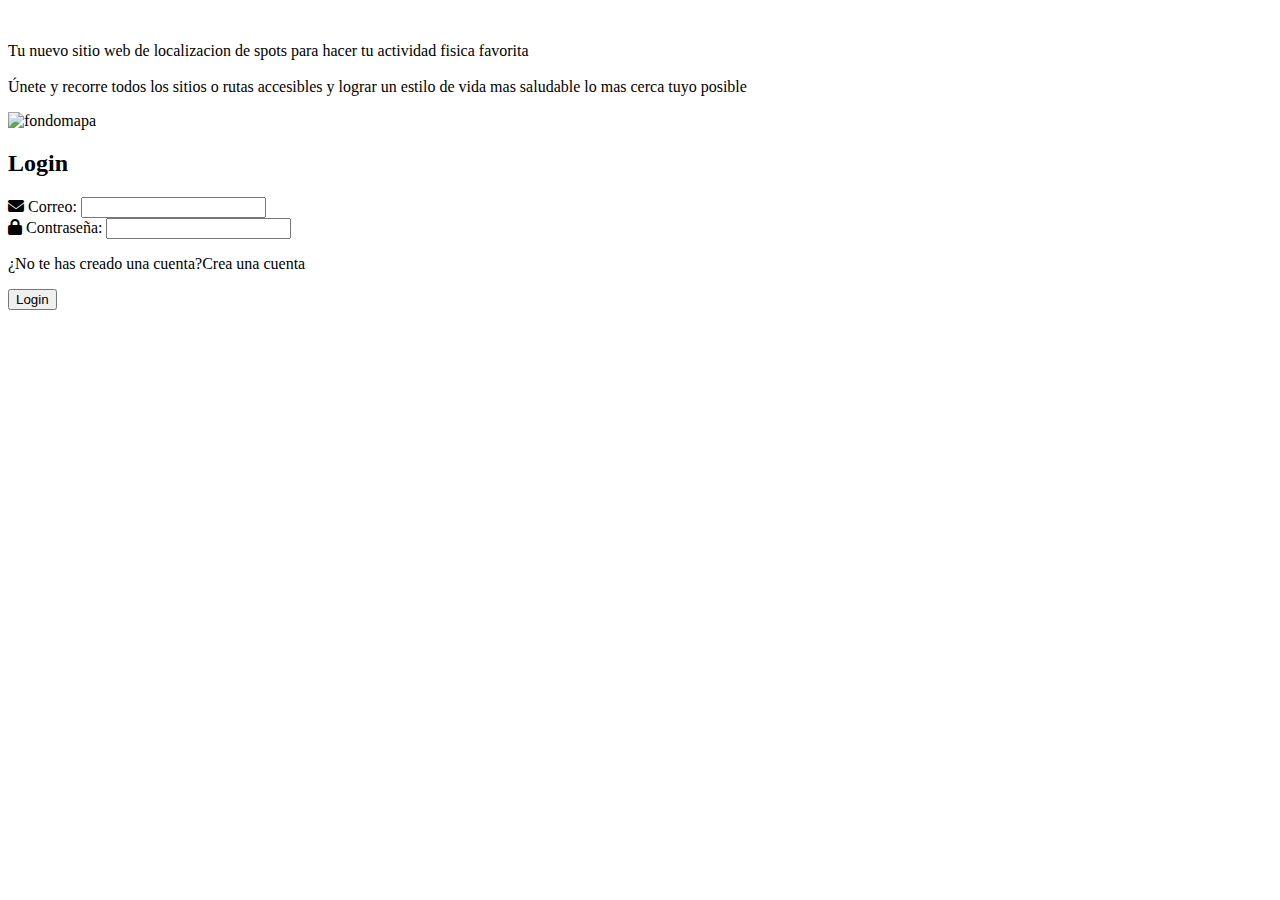
<file: target/classes/templates/login.html>
<!DOCTYPE html>
<html>
<head>
<meta charset="UTF-8">
<link rel="stylesheet" th:href="@{/css/StyleLR.css}">
<link rel="stylesheet" href="https://cdnjs.cloudflare.com/ajax/libs/font-awesome/6.7.2/css/all.min.css" integrity="sha512-Evv84Mr4kqVGRNSgIGL/F/aIDqQb7xQ2vcrdIwxfjThSH8CSR7PBEakCr51Ck+w+/U6swU2Im1vVX0SVk9ABhg==" crossorigin="anonymous" referrerpolicy="no-referrer" />
<title>Iniciar Sesión</title>
</head>
<body class="body">
	<div class="presentacion">
    </div>
	<div class="grupo36">

        <img class="puntito" th:src="@{/img/Blanco_y_Simple_Negocio_de_Comida_Sitio_Web_2.png}" />

        <img class="fitzone" th:src="@{/img/4.png}" />

        <p class="parrafo">
          Tu nuevo sitio web de localizacion de spots para hacer tu actividad fisica
          favorita
          <br />
          <br />
          Únete y recorre todos los sitios o rutas accesibles y lograr un estilo de
          vida mas saludable lo mas cerca tuyo posible
          <br />
        </p>
    </div>
	<img  class="fondomapa" th:src="@{/img/Captura de pantalla 2024-12-15 182757.png}" alt="fondomapa">


    <div class="card-login">
        <div class="form iniciacard">
            <h2 class="h2">Login</h2>
                <form th:action="@{/procesa/login}" method="POST" th:object="${loginUsuario}">
        
                    <div class="caja_input">
                        <i class="fa-solid fa-envelope"></i>
                        <label for="email">Correo:</label>
                        <input type="text" id="email" th:field="*{email}"  class="form-control"/>
                        <span th:if="${#fields.hasErrors('email')}" th:errors="*{email}" class="error-text"></span>
                    </div>

                    <div class="caja_input">
                        <i class="fa-solid fa-lock"></i>
                        <label for="clave">Contraseña:</label>
                        <input type="password" id="clave" th:field="*{clave}"  class="form-control"/>
                        <span th:if="${#fields.hasErrors('clave')}" th:errors="*{clave}" class="error-text"></span>
                    </div>

                    <p>¿No te has creado una cuenta?<a th:href="@{/}" class="crearcuenta">Crea una cuenta </a></p>
                    <input type="submit" value="Login" class="login-boton"/>
                </form>
    </div>
    </div>

<script th:src="@{/js/LR.js}"></script>
</body>
</html>
</file>
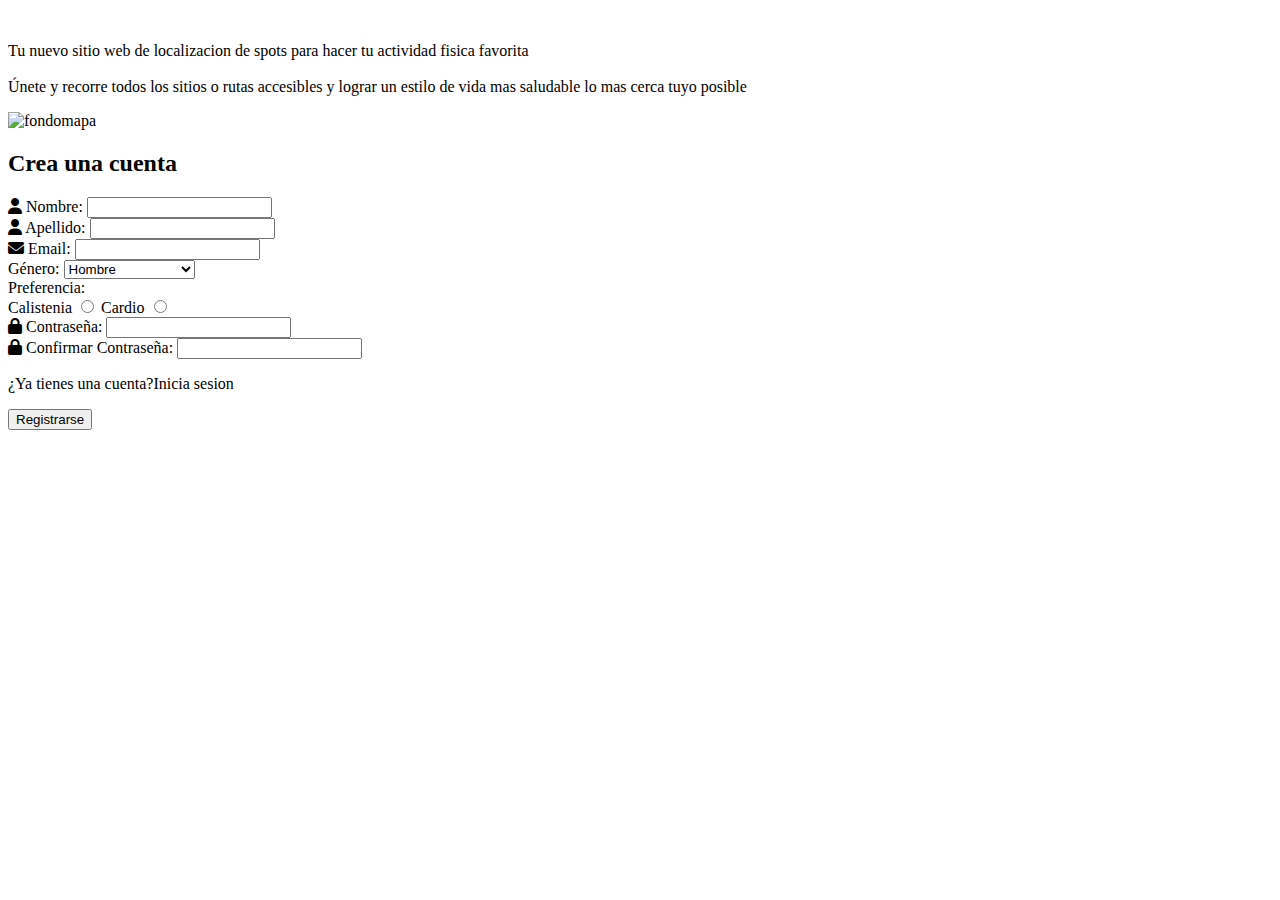
<file: target/classes/templates/registro.html>
<!DOCTYPE html>
<html>
<head>
<meta charset="UTF-8">
<title>Registrarse</title>
<link rel="stylesheet" th:href="@{/css/StyleLR.css}">
<link rel="stylesheet" href="https://cdnjs.cloudflare.com/ajax/libs/font-awesome/6.7.2/css/all.min.css" integrity="sha512-Evv84Mr4kqVGRNSgIGL/F/aIDqQb7xQ2vcrdIwxfjThSH8CSR7PBEakCr51Ck+w+/U6swU2Im1vVX0SVk9ABhg==" crossorigin="anonymous" referrerpolicy="no-referrer" />
</head>
<body>
<body class="body">

	<div class="presentacion">
    </div>
	<div class="grupo36">

        <img class="puntito" th:src="@{/img/Blanco_y_Simple_Negocio_de_Comida_Sitio_Web_2.png}" />

        <img class="fitzone" th:src="@{/img/4.png}" />

        <p class="parrafo">
          Tu nuevo sitio web de localizacion de spots para hacer tu actividad fisica
          favorita
          <br />
          <br />
          Únete y recorre todos los sitios o rutas accesibles y lograr un estilo de
          vida mas saludable lo mas cerca tuyo posible
          <br />
        </p>
    </div>
	<img  class="fondomapa" th:src="@{/img/Captura de pantalla 2024-12-15 182757.png}" alt="fondomapa">

	<div class="card">
		<div  class ="container" >
		  <div class="form registrocard">
		   <h2  class="h2">Crea una cuenta</h2>
	<form th:action="@{/register}" method="POST" th:object="${usuario}">
		
		<div class="caja_input">
		<i class="fa-solid fa-user"></i>
		<label for="nombre">Nombre:</label>
		<input type="text" id="nombre" th:field="*{nombre}" class="form-control"/>
		<span th:if="${#fields.hasErrors('nombre')}" th:errors="*{nombre}" class="error-text"></span>
		</div>

		<div class="caja_input">
		<i class="fa-solid fa-user"></i>
		<label for="apellido">Apellido:</label>
		<input type="text" id="apellido" th:field="*{apellido}" class="form-control"/>
		<span th:if="${#fields.hasErrors('apellido')}" th:errors="*{apellido}" class="error-text"></span>
		</div>

		<div class="caja_input">
		<i class="fa-solid fa-envelope"></i>
		<label for="email">Email:</label>
		<input type="text" id="email" th:field="*{email}" class="form-control"/>
		<span th:if="${#fields.hasErrors('email')}" th:errors="*{email}" class="error-text"></span>
		</div>

		<div class="caja_genero">
		<div class="caja_genero"></div>
		<label for="genero">Género:</label>
		<select id="genero" th:field="*{genero}" class="form-control">
			<option value="Hombre">Hombre</option>
			<option value="Mujer">Mujer</option>
			<option value="Otro">Prefiero no decirlo</option>
		</select>
		<span th:if="${#fields.hasErrors('genero')}" th:errors="*{genero}" class="error-text"></span>
		</div>
		<label for="preferencia">Preferencia:</label>
		<div class="caja_preferencia">
			
			<span>Calistenia</span>
			<input type="radio" name="preferencia" value="Calistenia">
			<label for="preferencia"></label>
			<span>Cardio</span>
			<input type="radio" name="preferencia" value="Cardio">
		</div>
		

		<div class="caja_input">
		<i class="fa-solid fa-lock"></i>
		<label for="clave">Contraseña:</label>
		<input type="password" id="clave" th:field="*{clave}" class="form-control"/>
		<span th:if="${#fields.hasErrors('clave')}" th:errors="*{clave}" class="error-text"></span>
		</div>

		<div class="caja_input">
		<i class="fa-solid fa-lock"></i>
		<label for="confirmarClave">Confirmar Contraseña:</label>
		<input type="password" id="confirmarClave" th:field="*{confirmarClave}" class="form-control"/>
		<span th:if="${#fields.hasErrors('confirmarClave')}" th:errors="*{confirmarClave}" class="error-text"></span>
		</div>

		<p>¿Ya tienes una cuenta?<a th:href="@{/login}" class="iniciasecion">Inicia sesion</a></p>

		<input type="submit" value="Registrarse" class="registro"/>
	</form>
	<script th:src="@{/js/LR.js}"></script>
</body>
</body>
</html>
</file>
